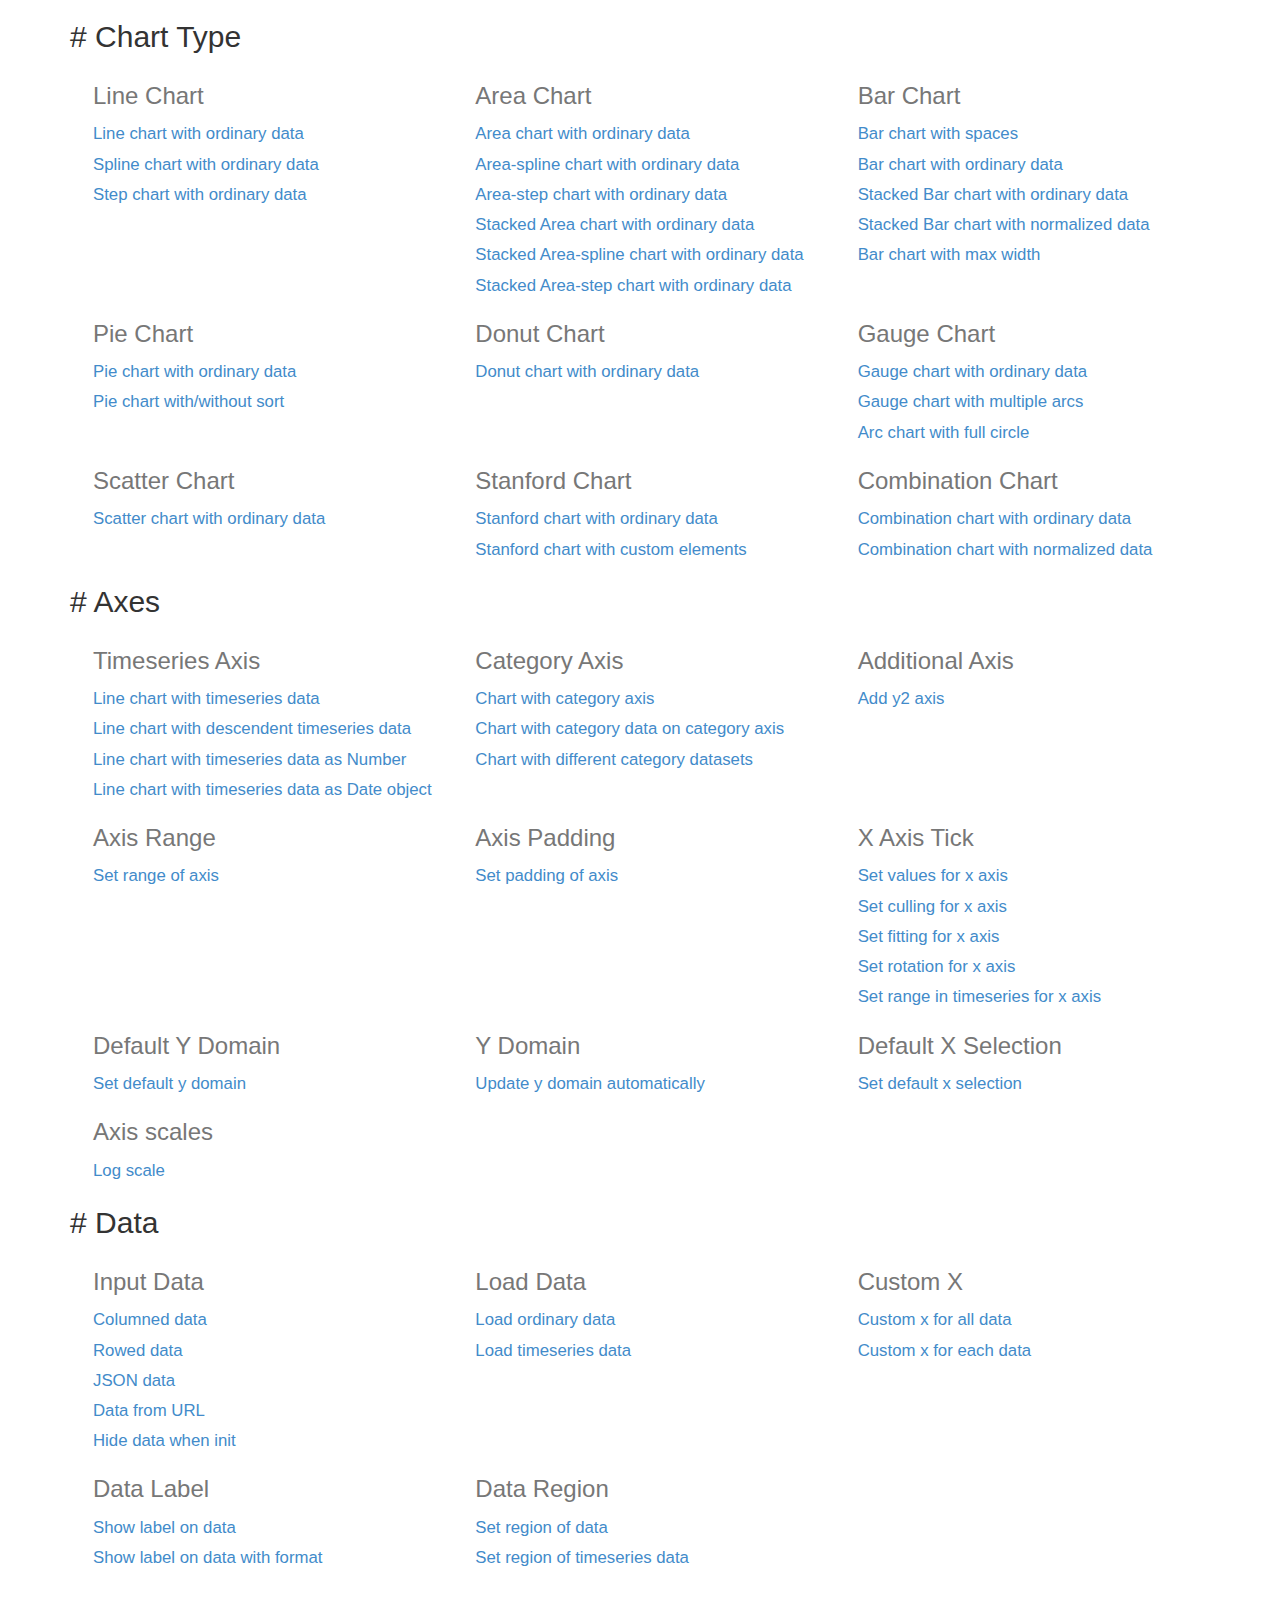
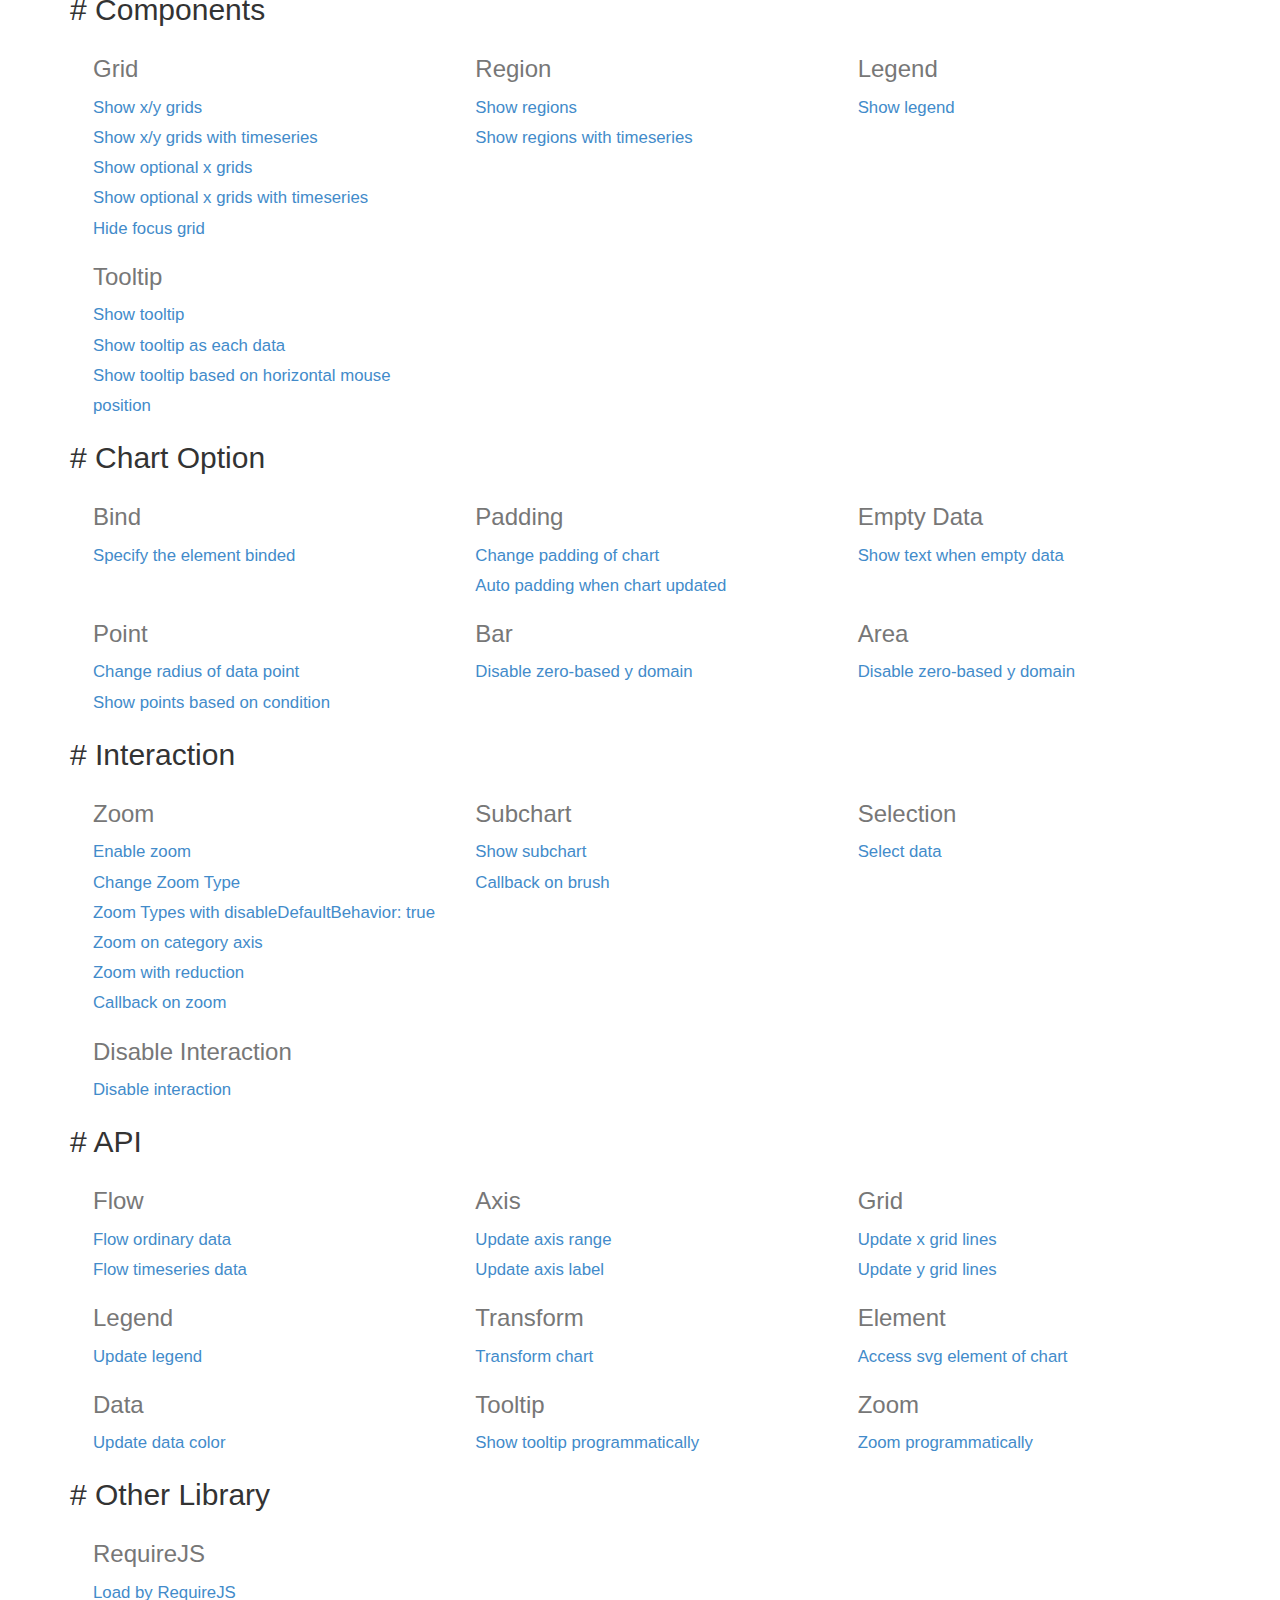
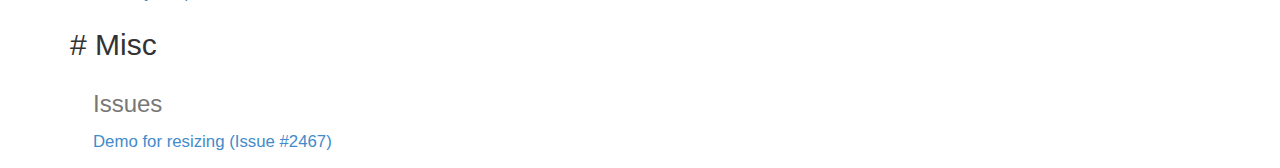
<file: static/js/c3-0.7.20/htdocs/index.html>
<html>
  <head>
    <link rel="icon" href="favicon.png">
    <link href="./css/bootstrap.min.css" rel="stylesheet">
    <link href="./css/index.css" rel="stylesheet">
  </head>
  <body>
    <div class="container">
      <div class="section">
        <h2># <span>Chart Type</span></h2>
        <div>
          <div class="row">
            <div class="col-md-4">
              <h3>Line Chart</h3>
              <a href="./samples/simple.html">
                Line chart with ordinary data
              </a>
              <a href="./samples/chart_spline.html">
                Spline chart with ordinary data
              </a>
              <a href="./samples/chart_step.html">
                Step chart with ordinary data
              </a>
            </div>
            <div class="col-md-4">
              <h3>Area Chart</h3>
              <a href="./samples/chart_area.html">
                Area chart with ordinary data
              </a>
              <a href="./samples/chart_area_spline.html">
                Area-spline chart with ordinary data
              </a>
              <a href="./samples/chart_area_step.html">
                Area-step chart with ordinary data
              </a>
              <a href="./samples/chart_area_stacked.html">
                Stacked Area chart with ordinary data
              </a>
              <a href="./samples/chart_area_spline_stacked.html">
                Stacked Area-spline chart with ordinary data
              </a>
              <a href="./samples/chart_area_step_stacked.html">
                Stacked Area-step chart with ordinary data
              </a>
            </div>
            <div class="col-md-4">
              <h3>Bar Chart</h3>
              <a href="./samples/chart_bar_space.html">
                  Bar chart with spaces
              </a>
              <a href="./samples/chart_bar.html">
                Bar chart with ordinary data
              </a>
              <a href="./samples/chart_bar_stacked.html">
                Stacked Bar chart with ordinary data
              </a>
              <a href="./samples/chart_bar_stacked_normalized.html">
                Stacked Bar chart with normalized data
              </a>
              <a href="./samples/chart_bar_max_width.html">
                Bar chart with max width
              </a>
            </div>
          </div>
          <div class="row">
            <div class="col-md-4">
              <h3>Pie Chart</h3>
              <a href="./samples/chart_pie.html">
                Pie chart with ordinary data
              </a>
              <a href="./samples/chart_pie_sort.html">
                Pie chart with/without sort
              </a>
            </div>
            <div class="col-md-4">
              <h3>Donut Chart</h3>
              <a href="./samples/chart_donut.html">
                Donut chart with ordinary data
              </a>
            </div>
            <div class="col-md-4">
              <h3>Gauge Chart</h3>
              <a href="./samples/chart_gauge.html">
                Gauge chart with ordinary data
              </a>
              <a href="./samples/chart_multi_arc_gauge.html">
                Gauge chart with multiple arcs
              </a>
              <a href="./samples/chart_arc.html">
                Arc chart with full circle
              </a>
            </div>
          </div>
          <div class="row">
            <div class="col-md-4">
              <h3>Scatter Chart</h3>
              <a href="./samples/chart_scatter.html">
                Scatter chart with ordinary data
              </a>
            </div>
              <div class="col-md-4">
                  <h3>Stanford Chart</h3>
                  <a href="./samples/chart_stanford.html">
                      Stanford chart with ordinary data
                  </a>
                  <a href="./samples/chart_stanford_custom_elements.html">
                      Stanford chart with custom elements
                  </a>
              </div>
            <div class="col-md-4">
              <h3>Combination Chart</h3>
              <a href="./samples/chart_combination.html">
                Combination chart with ordinary data
              </a>
              <a href="./samples/chart_combination_normalized.html">
                Combination chart with normalized data
              </a>
            </div>
          </div>
        </div>
      </div>

      <div class="section">
        <h2># <span>Axes</span></h2>
        <div>
          <div class="row">
            <div class="col-md-4">
              <h3>Timeseries Axis</h3>
              <a href="./samples/timeseries.html">
                Line chart with timeseries data
              </a>
              <a href="./samples/timeseries_descendent.html">
                Line chart with descendent timeseries data
              </a>
              <a href="./samples/timeseries_raw.html">
                Line chart with timeseries data as Number
              </a>
              <a href="./samples/timeseries_date.html">
                Line chart with timeseries data as Date object
              </a>
            </div>
            <div class="col-md-4">
              <h3>Category Axis</h3>
              <a href="./samples/categorized.html">
                Chart with category axis
              </a>
              <a href="./samples/custom_x_categorized.html">
                Chart with category data on category axis
              </a>
              <a href="./samples/different_category_datasets.html">
                Chart with different category datasets
              </a>
            </div>
            <div class="col-md-4">
              <h3>Additional Axis</h3>
              <a href="./samples/axes_y2.html">
                Add y2 axis
              </a>
            </div>
          </div>
          <div class="row">
            <div class="col-md-4">
              <h3>Axis Range</h3>
              <a href="./samples/axes_range.html">
                Set range of axis
              </a>
            </div>
            <div class="col-md-4">
              <h3>Axis Padding</h3>
              <a href="./samples/axes_padding.html">
                Set padding of axis
              </a>
            </div>
            <div class="col-md-4">
              <h3>X Axis Tick</h3>
              <a href="./samples/axes_x_tick_values.html">
                Set values for x axis
              </a>
              <a href="./samples/axes_x_tick_culling.html">
                Set culling for x axis
              </a>
              <a href="./samples/axes_x_tick_fit.html">
                Set fitting for x axis
              </a>
              <a href="./samples/axes_x_tick_rotate.html">
                Set rotation for x axis
              </a>
              <a href="./samples/axes_x_range_timeseries.html">
                Set range in timeseries for x axis
              </a>
            </div>
          </div>
          <div class="row">
            <div class="col-md-4">
              <h3>Default Y Domain</h3>
              <a href="./samples/axes_y_default.html">
                Set default y domain
              </a>
            </div>
            <div class="col-md-4">
              <h3>Y Domain</h3>
              <a href="./samples/domain_y.html">
                Update y domain automatically
              </a>
            </div>
            <div class="col-md-4">
              <h3>Default X Selection</h3>
              <a href="./samples/axes_x_selection.html">
                Set default x selection
              </a>
            </div>
          </div>
            <div class="row">
                <div class="col-md-4">
                    <h3>Axis scales</h3>
                    <a href="./samples/axes_log_scales.html">
                        Log scale
                    </a>
                </div>
            </div>
        </div>
      </div>

      <div class="section">
        <h2># <span>Data</span></h2>
        <div>
          <div class="row">
            <div class="col-md-4">
              <h3>Input Data</h3>
              <a href="./samples/data_columned.html">
                Columned data
              </a>
              <a href="./samples/data_rowed.html">
                Rowed data
              </a>
              <a href="./samples/data_json.html">
                JSON data
              </a>
              <a href="./samples/data_url.html">
                Data from URL
              </a>
              <a href="./samples/data_hide.html">
                Hide data when init
              </a>
            </div>
            <div class="col-md-4">
              <h3>Load Data</h3>
              <a href="./samples/data_load.html">
                Load ordinary data
              </a>
              <a href="./samples/data_load_timeseries.html">
                Load timeseries data
              </a>
            </div>
            <div class="col-md-4">
              <h3>Custom X</h3>
              <a href="./samples/custom_x_scale.html">
                Custom x for all data
              </a>
              <a href="./samples/custom_xs_scale.html">
                Custom x for each data
              </a>
            </div>
          </div>
          <div class="row">
            <div class="col-md-4">
              <h3>Data Label</h3>
              <a href="./samples/data_label.html">
                Show label on data
              </a>
              <a href="./samples/data_label_format.html">
                Show label on data with format
              </a>
            </div>
            <div class="col-md-4">
              <h3>Data Region</h3>
              <a href="./samples/data_region.html">
                Set region of data
              </a>
              <a href="./samples/data_region_timeseries.html">
                Set region of timeseries data
              </a>
            </div>
          </div>
        </div>
      </div>

      <div class="section">
        <h2># <span>Components</span></h2>
        <div>
          <div class="row">
            <div class="col-md-4">
              <h3>Grid</h3>
              <a href="./samples/grids.html">
                 Show x/y grids
              </a>
              <a href="./samples/grids_timeseries.html">
                 Show x/y grids with timeseries
              </a>
              <a href="./samples/grid_x_lines.html">
                 Show optional x grids
              </a>
              <a href="./samples/grid_x_lines_timeseries.html">
                 Show optional x grids with timeseries
              </a>
              <a href="./samples/grid_focus.html">
                 Hide focus grid
              </a>
            </div>
            <div class="col-md-4">
              <h3>Region</h3>
              <a href="./samples/regions.html">
                 Show regions
              </a>
              <a href="./samples/regions_timeseries.html">
                 Show regions with timeseries
              </a>
            </div>
            <div class="col-md-4">
              <h3>Legend</h3>
              <a href="./samples/legend.html">
                 Show legend
              </a>
            </div>
          </div>
          <div class="row">
            <div class="col-md-4">
              <h3>Tooltip</h3>
              <a href="./samples/tooltip_show.html">
                Show tooltip
              </a>
              <a href="./samples/tooltip_grouped.html">
                Show tooltip as each data
              </a>
              <a href="./samples/tooltip_horizontal.html">
                Show tooltip based on horizontal mouse position
              </a>
            </div>
          </div>
        </div>
      </div>

      <div class="section">
        <h2># <span>Chart Option</span></h2>
        <div>
          <div class="row">
            <div class="col-md-4">
              <h3>Bind</h3>
              <a href="./samples/bindto.html">
                Specify the element binded
              </a>
            </div>
            <div class="col-md-4">
              <h3>Padding</h3>
              <a href="./samples/padding.html">
                Change padding of chart
              </a>
              <a href="./samples/padding_update.html">
                Auto padding when chart updated
              </a>
            </div>
            <div class="col-md-4">
              <h3>Empty Data</h3>
              <a href="./samples/emptydata.html">
                Show text when empty data
              </a>
            </div>
          </div>
          <div class="row">
            <div class="col-md-4">
              <h3>Point</h3>
              <a href="./samples/point_r.html">
                Change radius of data point
              </a>
              <a href="./samples/point_show.html">
                Show points based on condition
              </a>
            </div>
            <div class="col-md-4">
              <h3>Bar</h3>
              <a href="./samples/bar_zerobased.html">
                Disable zero-based y domain
              </a>
            </div>
            <div class="col-md-4">
              <h3>Area</h3>
              <a href="./samples/area_zerobased.html">
                Disable zero-based y domain
              </a>
            </div>
          </div>
        </div>
      </div>

      <div class="section">
        <h2># <span>Interaction</span></h2>
        <div>
          <div class="row">
            <div class="col-md-4">
              <h3>Zoom</h3>
              <a href="./samples/zoom.html">
                Enable zoom
              </a>
              <a href="./samples/zoom_type.html">
                Change Zoom Type
              </a>
              <a href="./samples/zoom_type_disable_default_behavior.html">
                Zoom Types with disableDefaultBehavior: true
              </a>
              <a href="./samples/zoom_category.html">
                Zoom on category axis
              </a>
              <a href="./samples/zoom_reduction.html">
                Zoom with reduction
              </a>
              <a href="./samples/zoom_onzoom.html">
                Callback on zoom
              </a>
            </div>
            <div class="col-md-4">
              <h3>Subchart</h3>
              <a href="./samples/subchart.html">
                Show subchart
              </a>
              <a href="./samples/subchart_onbrush.html">
                Callback on brush
              </a>
            </div>
            <div class="col-md-4">
              <h3>Selection</h3>
              <a href="./samples/selection.html">
                Select data
              </a>
            </div>
          </div>
          <div class="row">
            <div class="col-md-4">
              <h3>Disable Interaction</h3>
              <a href="./samples/interaction_enabled.html">
                Disable interaction
              </a>
            </div>
          </div>
        </div>
      </div>

      <div class="section">
        <h2># <span>API</span></h2>
        <div>
          <div class="row">
            <div class="col-md-4">
              <h3>Flow</h3>
              <a href="./samples/api_flow.html">
                Flow ordinary data
              </a>
              <a href="./samples/api_flow_timeseries.html">
                Flow timeseries data
              </a>
            </div>
            <div class="col-md-4">
              <h3>Axis</h3>
              <a href="./samples/api_axis_range.html">
                Update axis range
              </a>
              <a href="./samples/api_axis_label.html">
                Update axis label
              </a>
            </div>
            <div class="col-md-4">
              <h3>Grid</h3>
              <a href="./samples/api_xgrid_lines.html">
                Update x grid lines
              </a>
              <a href="./samples/api_ygrid_lines.html">
                Update y grid lines
              </a>
            </div>
          </div>
          <div class="row">
            <div class="col-md-4">
              <h3>Legend</h3>
              <a href="./samples/api_legend.html">
                Update legend
              </a>
            </div>
            <div class="col-md-4">
              <h3>Transform</h3>
              <a href="./samples/api_transform.html">
                Transform chart
              </a>
            </div>
            <div class="col-md-4">
              <h3>Element</h3>
              <a href="./samples/element.html">
                Access svg element of chart
              </a>
            </div>
          </div>
          <div class="row">
            <div class="col-md-4">
              <h3>Data</h3>
              <a href="./samples/api_data_colors.html">
                Update data color
              </a>
            </div>
            <div class="col-md-4">
              <h3>Tooltip</h3>
              <a href="./samples/api_tooltip_show.html">
                Show tooltip programmatically
              </a>
            </div>
            <div class="col-md-4">
              <h3>Zoom</h3>
              <a href="./samples/api_zoom.html">
                Zoom programmatically
              </a>
            </div>
          </div>
        </div>
      </div>

      <div class="section">
        <h2># <span>Other Library</span></h2>
        <div>
          <div class="row">
            <div class="col-md-4">
              <h3>RequireJS</h3>
              <a href="./samples/requirejs.html">
                Load by RequireJS
              </a>
            </div>
          </div>
        </div>
      </div>

      <div class="section">
        <h2># <span>Misc</span></h2>
        <div>
          <div class="row">
            <div class="col-md-4">
              <h3>Issues</h3>
              <p>
              <a href="./samples/resize.html">
                Demo for resizing (Issue #2467)
              </a>
              </p>
            </div>
          </div>
        </div>
      </div>

    </div>
  </body>
</html>
</file>
<file: static/js/c3-0.7.20/htdocs/css/index.css>
.row {
  margin-left: 8px;
}
.row a {
  display: block;
  text-align: left;
  font-size: 1.2em;
  line-height: 1.8;
}
.row h3 {
  color: #777;
}
</file>
